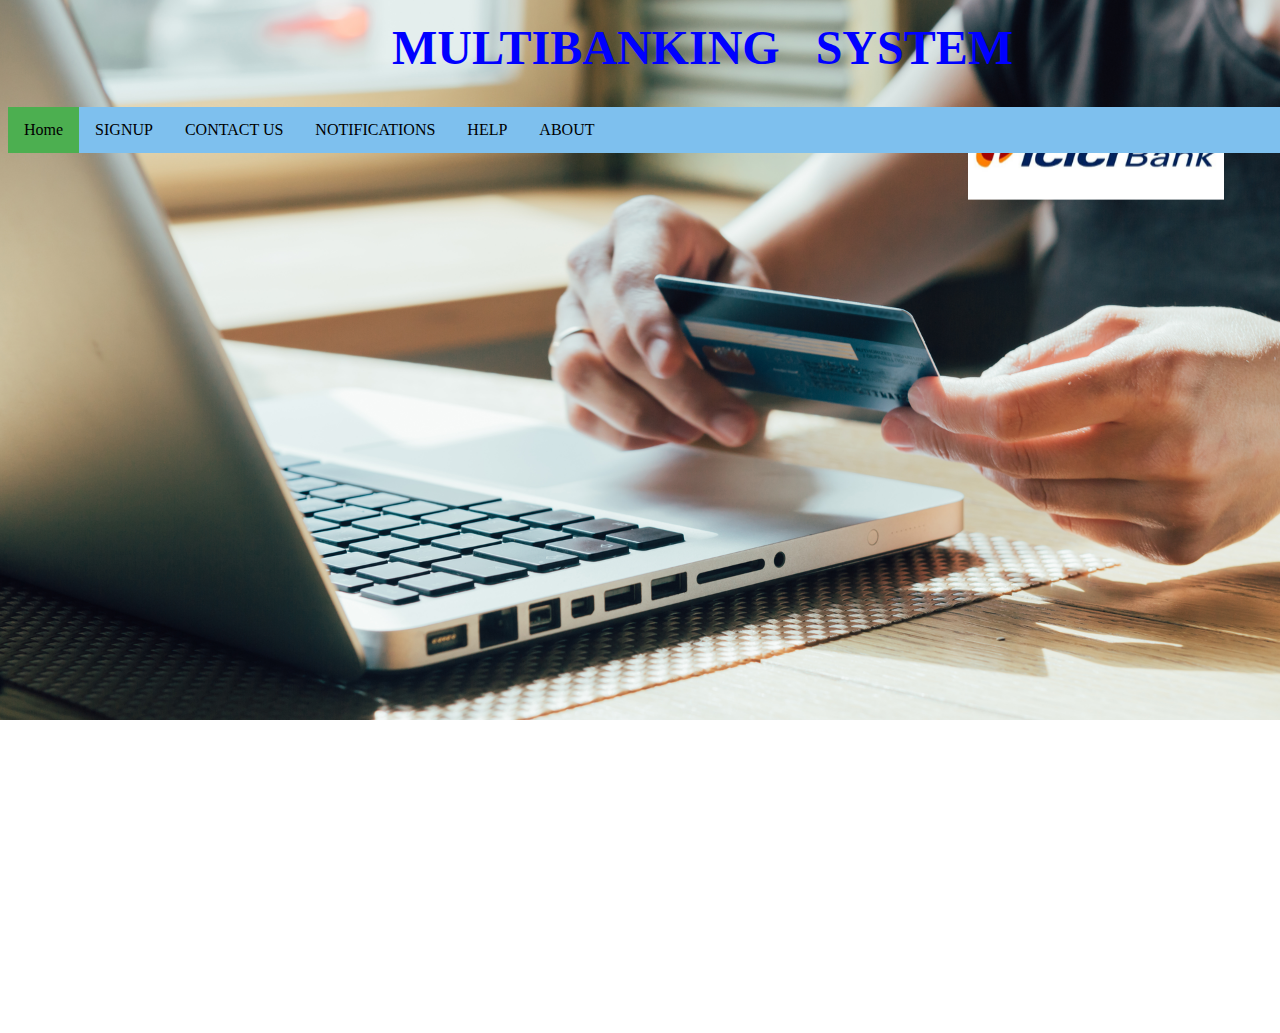
<file: index.html>
<!DOCTYPE html>
<html>
<head>
		
		<link rel="stylesheet" type="text/css" href="mystyle.css"/>
	</head>
<body>
		
		<div>
				
				<pre><h1>MULTIBANKING   SYSTEM </h1></pre>


		</div>

		<ul>
			<li><a class="active" href="#home">Home</a></li>
			<li><a href="loginpage.html">SIGNUP</a></li>
		   	<li><a href="#contact">CONTACT US</a></li>
			<li><a href="#about">NOTIFICATIONS</a></li>
			<li><a href="#about">HELP</a></li>
			<li><a href="#about">ABOUT</a></li>
		</ul>
		<div>
       
		<MARQUEE class="marquee" behavior="scroll" direction="down" >
				<img src="BOB.png" height="100px" style="margin-left:75% ;width:20%; margin-top:20px;">
				<img src="BOI.jpg" height="100px" style="margin-left:75% ; width:20% ;margin-top:20px">
				<img src="CANARA.jpg" height="100px" style="margin-left:75% ; width:20% ;margin-top:20px">
				 <img src="IDBI.jpg" height="100px" style="margin-left:75% ; width:20% ;margin-top:20px">
				 <img src="IOB.jpg"  height="100px" style="margin-left:75% ; width:20% ;margin-top:20px">
				<img src="BOM.png"  height="100px" style="margin-left:75% ; width:20% ;margin-top:20px">
				<img src="ICICI.jpg"  height="100px" style="margin-left:75% ; width:20% ;margin-top:20px">
		</MARQUEE>
		</div>
		
</body>
</html>
</file>
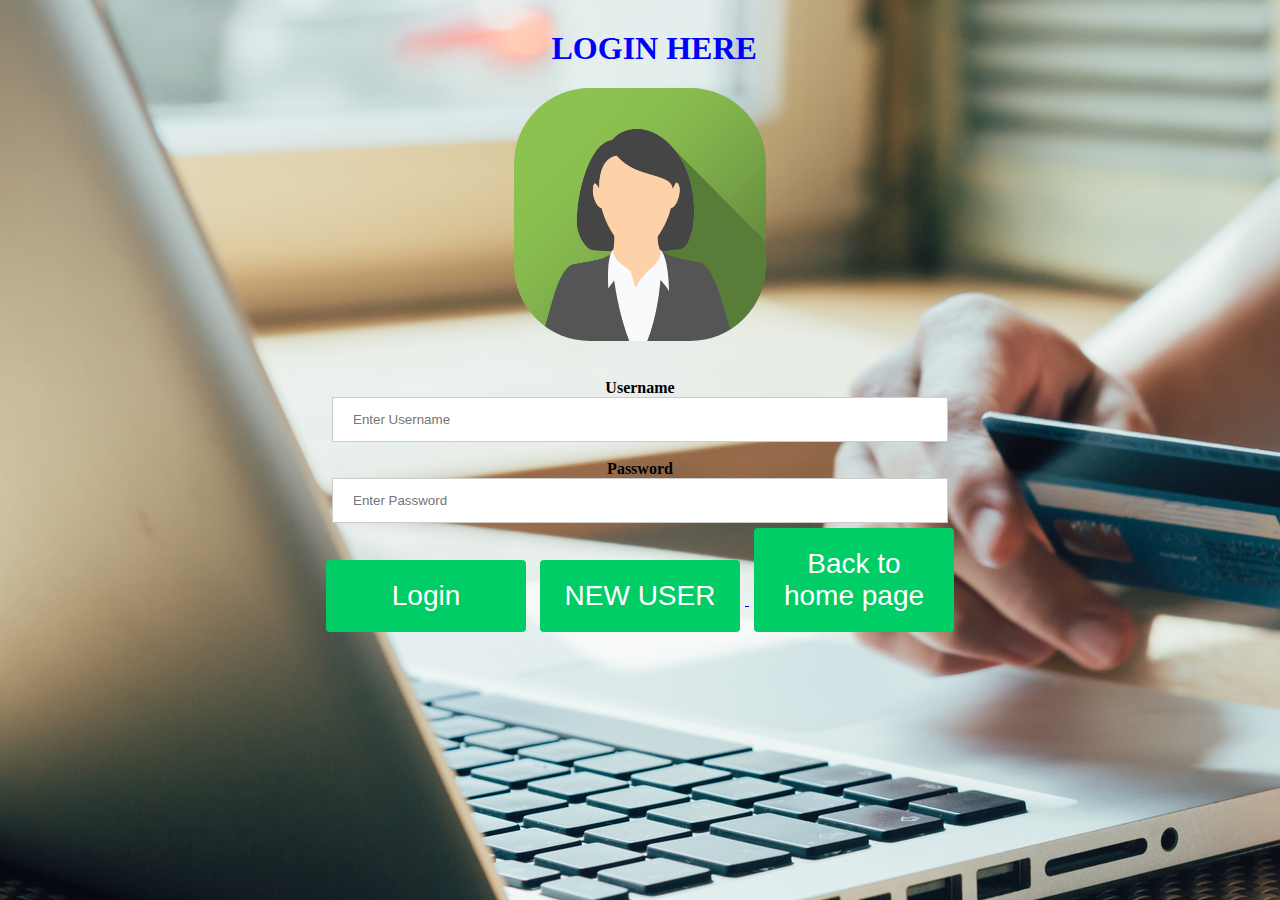
<file: loginpage.html>
<!doctype html>
<html lang="en">
 <head>
  <meta charset="UTF-8">
  <meta name="Generator" content="EditPlus®">
  <meta name="Author" content="">
  <meta name="Keywords" content="">
  <meta name="Description" content="">
  <title>loginpage</title>
  <script type="text/javascript" src="validate_login.js"></script>  
  <link rel="stylesheet" type="text/css" href="login.css"/>

 </head>
 <body>
	
		<h1>LOGIN HERE</h1>	
		<img src="login.png" >

		<div class="container">
			<label for="uname"></br><b>Username</b></label></br>
			<input type="text" id="text1" placeholder="Enter Username" name="uname" required ><span id="username" class="text-danger font-weight-bold"></span></br></br>
			<label for="psw"><b>Password</b></label></br>
			<input type="password" id="text2" placeholder="Enter Password" name="psw" required>
			<button type="submit" onClick="validate()">Login</button>
			<a href="signup.html"><button type="submit"> 
 NEW USER </button>
			<a href="index.html"><button type="submit"> 
Back to home page</button>

		</div>
	
 </body>
</html>
</file>
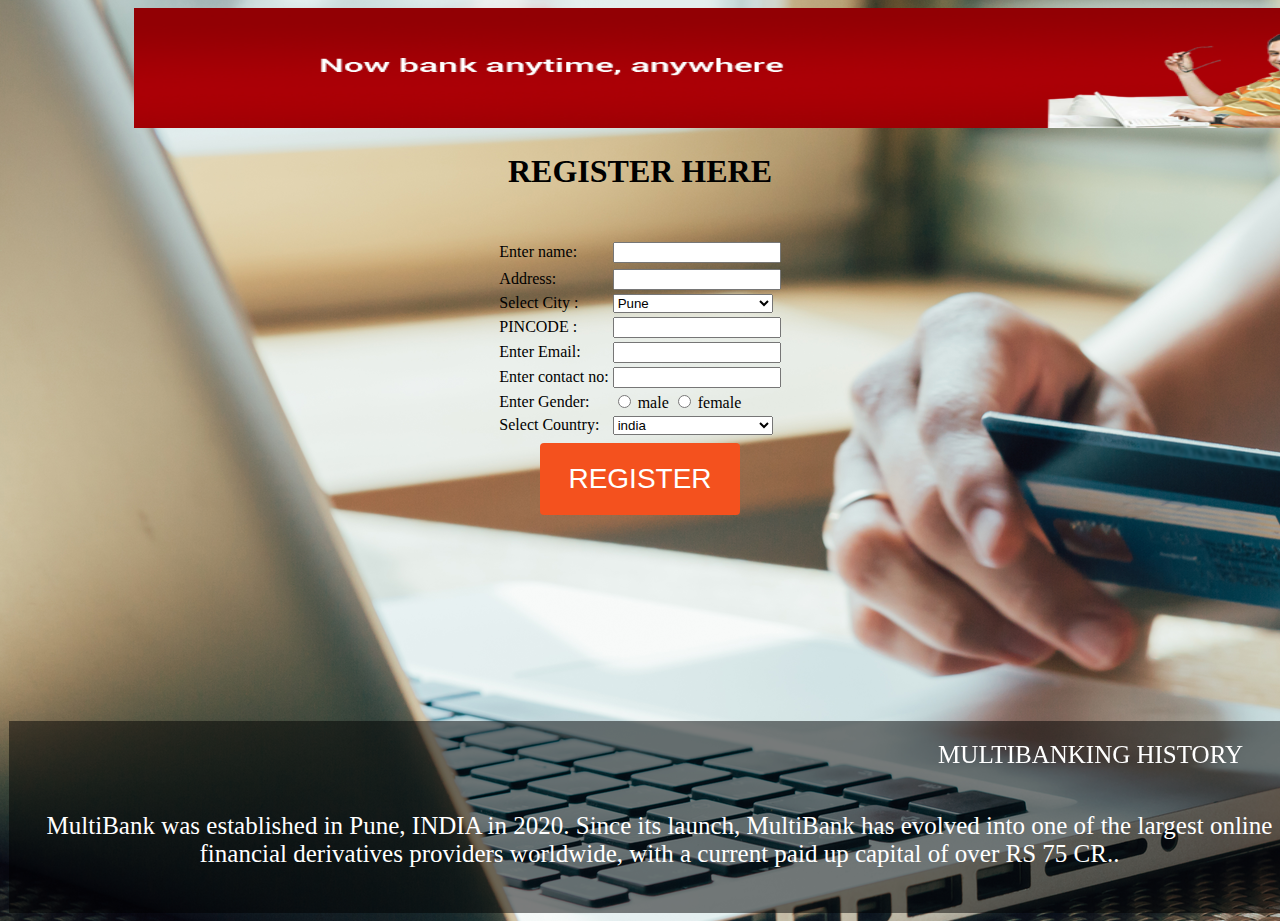
<file: signup.html>
<!doctype html>
<html lang="en">
 <head>
  <meta charset="UTF-8">
  <meta name="Generator" content="EditPlus®">
  <meta name="Author" content="">
  <meta name="Keywords" content="">
  <meta name="Description" content="">
  <title>signup</title>
  <script type="text/javascript" src="register.js"></script>  
  <link rel="stylesheet" type="text/css" href="signup.css"/>
 </head>
 <body>
  
		<div class="form">
			<img src="p4.png" width="1210px" height="120px";>
			<h1>REGISTER HERE</h1>
		</div>

		<div class="container">
			<form action="http://www.javatpoint.com/javascriptpages/valid.jsp">  
				<table align ="center"></br>  
					<tr>  
						<td class="tdLabel"><label for="register_name" class="label" rowspan="2">Enter name:</label></td>  
						<td><input type="text" name="name" value="" id="register_name" style="width:160px"/></td>  
					</tr> 

					<tr>  
						
					</tr> 

					<tr>  
						<td class="tdLabel"><label for="register_address" class="label">Address:</label></td>  
						<td><input type="address" name="address" id="register_address" style="width:160px"/></td>  
					</tr>  

					<tr>  
						<td class="tdLabel"><label for="register_city" class="label">Select City :</label></td>  
						<td><select name="city" id="register_city" style="width:160px">  
								<option value="Pune">Pune</option>  
								<option value="Mumbai">Mumbai</option>  
								<option value="Nagpur">Nagpur</option>  
								<option value="Aurangabad">Aurangabad</option>  
								<option value="Banglore">Banglore</option>  
							</select>  
						</td>  
					</tr>  

					<tr>  
						<td class="tdLabel"><label for="register_pin" class="label">PINCODE	:</label></td>  
						<td><input type="text" name="pin" value="" id="register_pin" style="width:160px"/></td>  
					</tr>  

					<tr>  
						<td class="tdLabel"><label for="register_email" class="label">Enter Email:</label></td>  
						<td><input type="email" name="email" value="" id="register_email" style="width:160px"/></td>  
					</tr>  

					<tr>  
						<td class="tdLabel"><label for="contactno" class="label">Enter contact no:</label></td>  
						<td><input type="text" name="contact" value="" id="contact" style="width:160px"/></td>  
					</tr> 

					<tr>  
						<td class="tdLabel"><label for="register_gender" class="label">Enter Gender:</label></td>  
						<td><input type="radio" name="gender" id="register_gendermale" value="male"/>  
						<label for="register_gendermale">male</label>  
							<input type="radio" name="gender" id="register_genderfemale" value="female"/>  
							<label for="register_genderfemale">female</label>  
						</td>  
					</tr>  

					<tr>  
						<td class="tdLabel"><label for="register_country" class="label">Select Country:</label></td>  
						<td><select name="country" id="register_country" style="width:160px">  
								<option value="india">india</option>  
								<option value="pakistan">pakistan</option>  
								<option value="africa">africa</option>  
								<option value="china">china</option>  
								<option value="other">other</option>  
							</select>  
						</td>  
					</tr>    
				 </table>  
			</form> 
		


			<div align="center">
				<button class="button" onClick="register()""><span>REGISTER </span></button>
			</div>
		</div>	
		
	<div class="container1">
  <div class="content">
  	<CENTER>
    <marquee width="100%" height="40" style="color:white; font-style:Times New Roman" behavior="alternate"  > 
 	MULTIBANKING  HISTORY </marquee>  
    <p>
	MultiBank was established in Pune, INDIA in 2020. Since its launch, MultiBank has evolved into one of the largest online financial derivatives providers worldwide, with a current paid up capital of over RS 75 CR..</p>
	</CENTER>
  </div>


</div>

		
 </body>
</html>
</file>
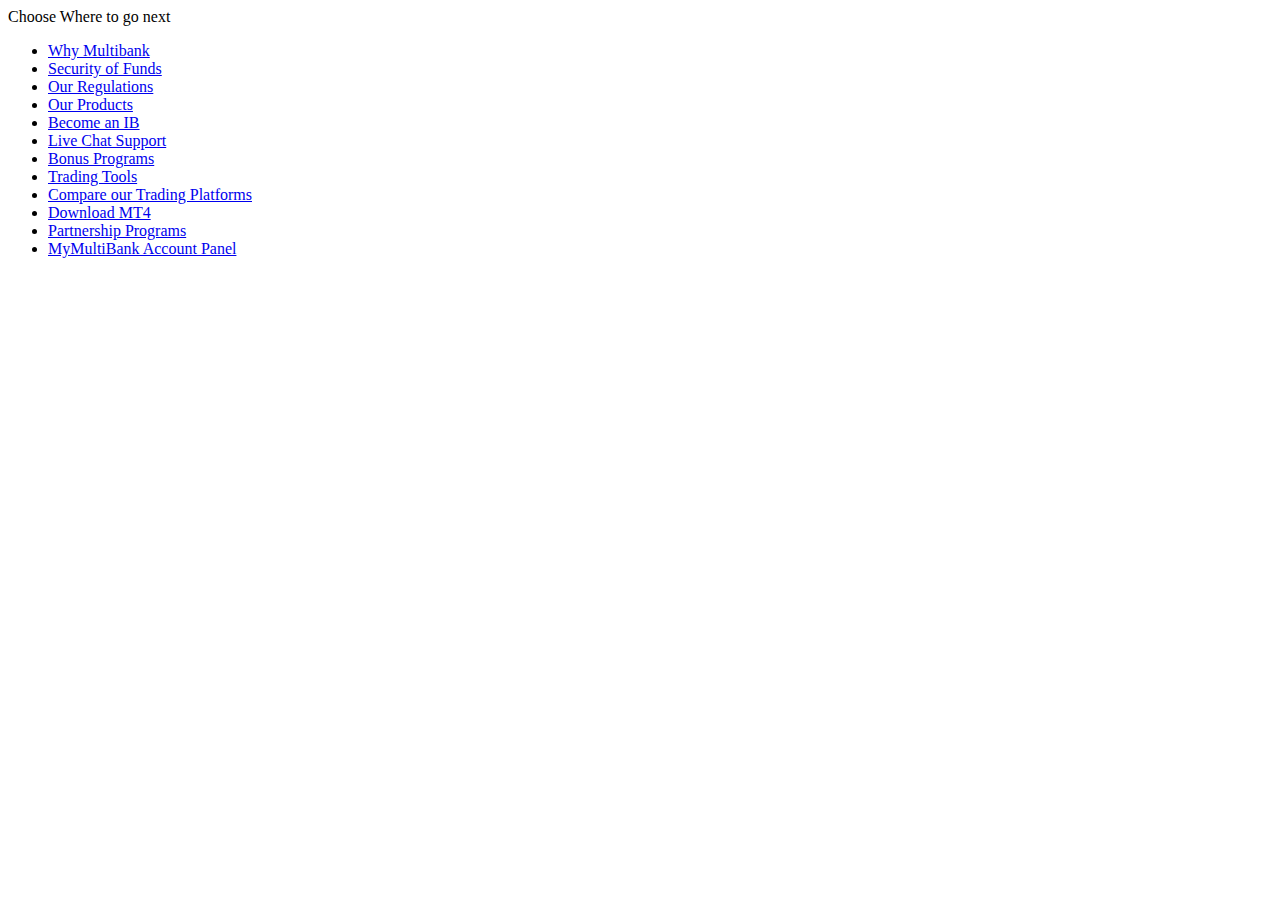
<file: sitemap.html>
<!doctype html>
<html lang="en">
 <head>
  <meta charset="UTF-8">
  <meta name="Generator" content="EditPlus®">
  <meta name="Author" content="">
  <meta name="Keywords" content="">
  <meta name="Description" content="">
  <title>Document</title>
 </head>
 <body>
  <div class="mex-h1 text-1e32a3 text-center uppercase mex-p-t-80 mex-p-b-40">Choose Where to go next</div>
            <div class="icon-next-list">
                <ul class="bg-white">
                                        <li>
                        <a href="/about/why-multibank-group">
                            <span class="ico-ic_why_multibank"> </span>
                            <div class="mex-content mex-clamp-3">Why Multibank</div>
                        </a>
                    </li>
                                        <li>
                        <a href="/about/security-of-funds">
                            <span class="ico-ic_security_of_funds"> </span>
                            <div class="mex-content mex-clamp-3">Security of Funds</div>
                        </a>
                    </li>
                                        <li>
                        <a href="/about/regulations">
                            <span class="ico-ic_our_regulations"> </span>
                            <div class="mex-content mex-clamp-3">Our Regulations</div>
                        </a>
                    </li>
                                        <li>
                        <a href="/products">
                            <span class="ico-ic_our_products"> </span>
                            <div class="mex-content mex-clamp-3">Our Products</div>
                        </a>
                    </li>
                                        <li>
                        <a href="/partnership/introducing-brokers#introducing-brokers-form">
                            <span class="ico-ic_become_an_ib"> </span>
                            <div class="mex-content mex-clamp-3">Become an IB</div>
                        </a>
                    </li>
                                        <li>
                        <a href="/#" onclick="LC_API.open_chat_window();return false;">
                            <span class="ico-ic_live_chat_support"> </span>
                            <div class="mex-content mex-clamp-3">Live Chat Support</div>
                        </a>
                    </li>
                                        <li>
                        <a href="/account/bonus">
                            <span class="ico-ic_bonus_programs"> </span>
                            <div class="mex-content mex-clamp-3">Bonus Programs</div>
                        </a>
                    </li>
                                        <li>
                        <a href="/tools">
                            <span class="ico-ic_trading_tools"> </span>
                            <div class="mex-content mex-clamp-3">Trading Tools</div>
                        </a>
                    </li>
                                        <li>
                        <a href="/platforms/compare-platforms">
                            <span class="ico-ic_compare_our_trading_platforms"> </span>
                            <div class="mex-content mex-clamp-3">Compare our Trading Platforms</div>
                        </a>
                    </li>
                                        <li>
                        <a href="/platforms/download-center">
                            <span class="ico-ic_download_mt4"> </span>
                            <div class="mex-content mex-clamp-3">Download MT4</div>
                        </a>
                    </li>
                                        <li>
                        <a href="/partnership">
                            <span class="ico-ic_partnership_programs"> </span>
                            <div class="mex-content mex-clamp-3">Partnership Programs</div>
                        </a>
                    </li>
                                        <li>
                        <a href="https://my.mexgroup.com" target="_blank">
                            <span class="ico-ic_mymultibank_account_panel"> </span>
                            <div class="mex-content mex-clamp-3">MyMultiBank Account Panel</div>
                        </a>
                    </li>
                                    </ul>
 </body>
</html>
</file>
<file: mystyle.css>
body {
    background-image: url(myfav.png);
    background-size: 100% auto;
	background-repeat:no-repeat;
	background-attachment: scroll;
	width: 100%;
    max-width:100%;
    height: auto;
	/*width:100px;
	height:60px">*/
}

.multibank_icon{

  margin-left: 20px;
  margin-top: 20px;
  border-radius: 30%;
  width:50px;
  height:50px;

}

h1{
   margin-top:20px;
   margin-left:30%;
   color:blue;
   font-size:300%;
   font-family:red serif;

}

.marquee {
    	
	
    
}

ul {
  list-style-type: none;
  margin: 0;
  padding: 0;
  overflow: hidden;
  background-color: #7EC0EE;
}

li {
  float: left;
}

li a {
  display: block;
  color: black;
  text-align: center;
  padding: 14px 16px;
  text-decoration: none;
}

li a:hover:not(.active) {
  background-color: #4CAF50;
}

.active {
  background-color: #4CAF50;
}
</file>
<file: login.css>
body{
	
	background-image:url(myfav.png);

}
h1{
   margin-top:30px;
   margin-left:43%;
   color:blue;
   font-size:200%;
   font-family:Times new roman;

}
img{

	width:20%;
	height:20%;
	border-radius:30%;
	margin-left:40%;

}
.container {
  padding: 16px;
}
input[type=text], input[type=password] {
  width: 50%;
  padding: 14px 20px;
  margin-left: 20%;
  margin-right: 20%;
  display: inline-block;
  border: 1px solid #ccc;
  box-sizing: border-box;
}

button {
  
  border-radius: 4px;
  background-color: #00CD66;
  border: none;
  color: #FFFFFF;
  text-align: center;
  font-size: 28px;
  padding: 20px;
  width: 200px;
  transition: all 0.5s;
  cursor: pointer;
  margin: 5px;
}
.button span {
  cursor: pointer;
  display: inline-block;
  position: relative;
  transition: 0.5s;
}

.button span:after {
  content: '\00bb';
  position: absolute;
  opacity: 0;
  top: 0;
  right: -20px;
  transition: 0.5s;
}

.button:hover span {
  padding-right: 25px;
}

.button:hover span:after {
  opacity: 1;
  right: 0;
}

button:hover {
  opacity: 0.8;
}


.container {
  padding: 16px;
  text-align:center;
}

span.psw {
  float: right;
  padding-top: 16px;
}

/* Change styles for span and cancel button on extra small screens */
@media screen and (max-width: 300px) {
  span.psw {
     display: block;
     float: none;
  }
  .cancelbtn {
     width: 100%;
  }
</file>
<file: signup.css>
body{
	
	background-image:url(myfav.png);

}
.form{

	margin-left:10%;
	margin-right:10%;
	width:80%;
	height:200px;
	background-color:none;
	font-family:Times New Roman;
	text-align:center;

}
img.form{
	
	width:1210px;
	height:120px;

}
.container{
	
	margin-left:10%;
	margin-right:10%;
	margin-top:1%;
	height:300px;
	background-color:none ;
	font-family:Times New Roman;
	table align:center;
	
}
.button {
  border-radius: 4px;
  background-color: #f4511e;
  border: none;
  color: #FFFFFF;
  text-align: center;
  font-size: 28px;
  padding: 20px;
  width: 200px;
  transition: all 0.5s;
  cursor: pointer;
  margin: 5px;

}


.button span {
  cursor: pointer;
  display: inline-block;
  position: relative;
  transition: 0.5s;
}

.button span:after {
  content: '\00bb';
  position: absolute;
  opacity: 0;
  top: 0;
  right: -20px;
  transition: 0.5s;
}

.button:hover span {
  padding-right: 25px;
}

.button:hover span:after {
  opacity: 1;
  right: 0;
}

.container1 {
  position: relative;
  max-width: 1600px;
  margin-top: 200px;
  margin-right: 2px;
  margin-left: 1px;

}


.container1 .content {
  position: relative;
  bottom: 0;
  background: rgb(0, 0, 0); /* Fallback color */
  background: rgba(0, 0, 0, 0.5); /* Black background with 0.5 opacity */
  color: #f1f1f1;
  width: 100%;
  padding: 20px;
  font-family:Times New Roman;
  font-size:25px;
  color:white;
  

}
</file>
